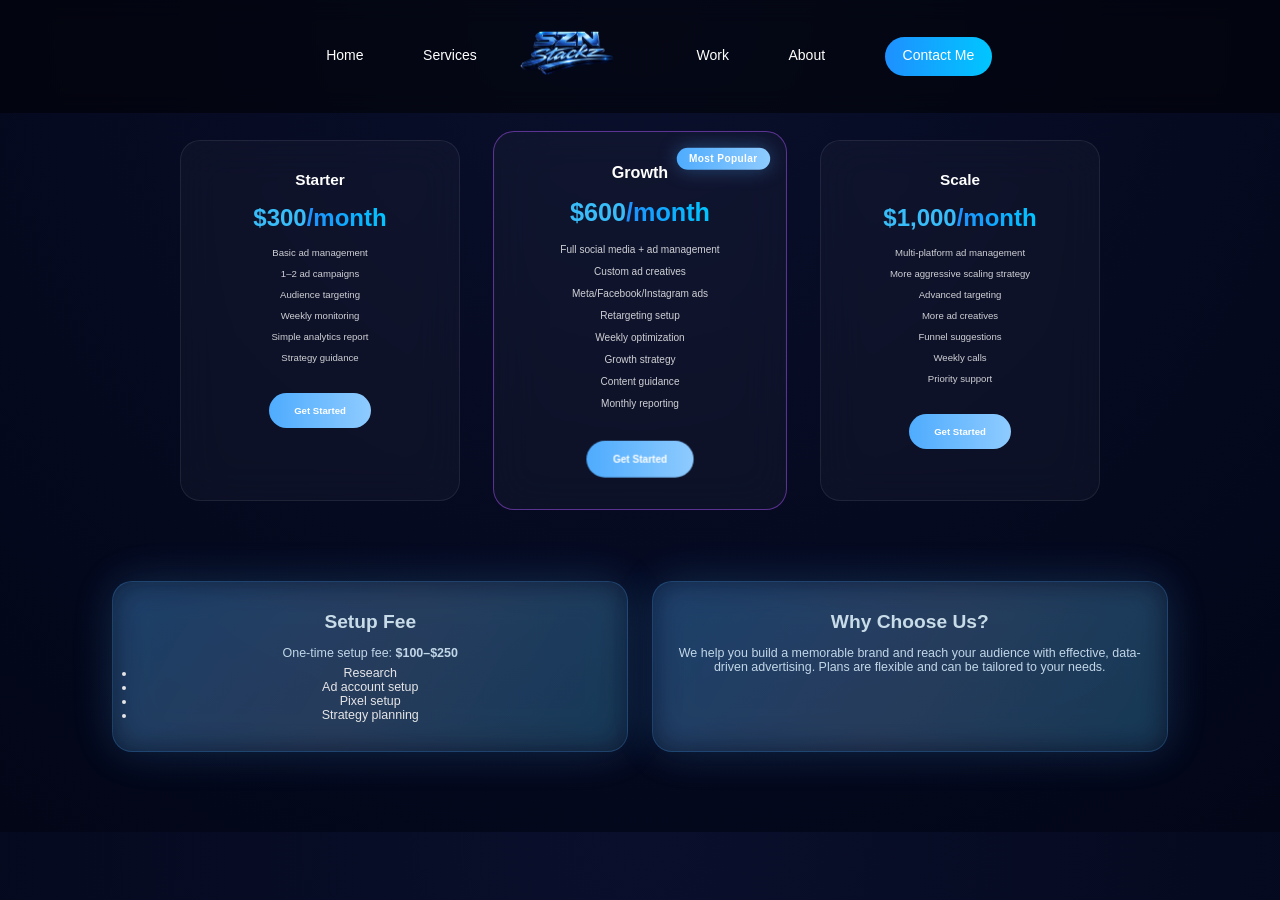
<file: brand-ad-management-pricing.html>
<!DOCTYPE html>
<html lang="en">
<head>
    <meta charset="UTF-8">
    <meta name="viewport" content="width=device-width, initial-scale=1.0">
    <title>Brand & Advertisement Management Pricing | SZN Stackz Co.</title>
    <meta name="description" content="View SZN Stackz pricing for brand and advertisement management, including monthly strategy, targeting, and campaign optimization.">
    <link rel="canonical" href="https://sznstackz.com/brand-ad-management-pricing.html">
    <meta name="robots" content="index,follow,max-image-preview:large,max-snippet:-1,max-video-preview:-1">
    <meta property="og:type" content="website">
    <meta property="og:title" content="Brand & Advertisement Management Pricing | SZN Stackz Co.">
    <meta property="og:description" content="View SZN Stackz pricing for brand and advertisement management, including monthly strategy, targeting, and campaign optimization.">
    <meta property="og:url" content="https://sznstackz.com/brand-ad-management-pricing.html">
    <meta property="og:site_name" content="SZN Stackz">
    <meta name="twitter:card" content="summary_large_image">
    <meta name="twitter:title" content="Brand & Advertisement Management Pricing | SZN Stackz Co.">
    <meta name="twitter:description" content="View SZN Stackz pricing for brand and advertisement management, including monthly strategy, targeting, and campaign optimization.">
    <link rel="icon" type="image/png" sizes="32x32" href="SZN%20Stackz%20Logo%20Clear%20Background.png">
    <link rel="apple-touch-icon" href="SZN%20Stackz%20Logo%20Clear%20Background.png">
    <link rel="stylesheet" href="style.css">
</head>
<body class="pricing-page">
    <header class="navbar">
        <nav>
            <a href="index.html#home">Home</a>
            <a href="index.html#services">Services</a>
            <a href="index.html#home" class="nav-logo" aria-label="SZN Stackz Home">
                <img src="SZN Stackz Logo Clear Background.png" alt="SZN Stackz logo">
            </a>
            <a href="index.html#projects">Work</a>
            <a href="index.html#about">About</a>
            <a href="index.html#contact" class="nav-btn">Contact Me</a>
        </nav>
    </header>
    <section class="pricing-section">
        <div class="pricing-container">
            <div class="card basic">
                <h2>Starter</h2>
                <p class="price">$300<span class="per">/month</span></p>
                <ul>
                    <li>Basic ad management</li>
                    <li>1–2 ad campaigns</li>
                    <li>Audience targeting</li>
                    <li>Weekly monitoring</li>
                    <li>Simple analytics report</li>
                    <li>Strategy guidance</li>
                </ul>
                <a href="onboarding.html?package=BrandAdStarter" class="pricing-cta">Get Started</a>
            </div>
            <div class="card modern">
                <span class="badge">Most Popular</span>
                <h2>Growth</h2>
                <p class="price">$600<span class="per">/month</span></p>
                <ul>
                    <li>Full social media + ad management</li>
                    <li>Custom ad creatives</li>
                    <li>Meta/Facebook/Instagram ads</li>
                    <li>Retargeting setup</li>
                    <li>Weekly optimization</li>
                    <li>Growth strategy</li>
                    <li>Content guidance</li>
                    <li>Monthly reporting</li>
                </ul>
                <a href="onboarding.html?package=BrandAdGrowth" class="pricing-cta">Get Started</a>
            </div>
            <div class="card luxury">
                <h2>Scale</h2>
                <p class="price">$1,000<span class="per">/month</span></p>
                <ul>
                    <li>Multi-platform ad management</li>
                    <li>More aggressive scaling strategy</li>
                    <li>Advanced targeting</li>
                    <li>More ad creatives</li>
                    <li>Funnel suggestions</li>
                    <li>Weekly calls</li>
                    <li>Priority support</li>
                </ul>
                <a href="onboarding.html?package=BrandAdScale" class="pricing-cta">Get Started</a>
            </div>
        </div>
        <div class="pricing-info-row">
            <div class="subscription">
                <h2>Setup Fee</h2>
                <p>One-time setup fee: <strong>$100–$250</strong></p>
                <ul>
                    <li>Research</li>
                    <li>Ad account setup</li>
                    <li>Pixel setup</li>
                    <li>Strategy planning</li>
                </ul>
            </div>
            <div class="subscription">
                <h2>Why Choose Us?</h2>
                <p>We help you build a memorable brand and reach your audience with effective, data-driven advertising. Plans are flexible and can be tailored to your needs.</p>
            </div>
        </div>
    </section>
    <script src="script.js"></script>
</body>
</html>
</file>
<file: style.css>
@font-face {
    font-family: "Plaza";
    src: url("fonts/PlazapersonaluseBold-d91XR.otf") format("opentype");
}

*{
    margin: 0;
    padding: 0;
    box-sizing: border-box;
    text-decoration: none;
    scroll-behavior: smooth;
    font-family: "poppins", sans-serif;
}
:root{
    --bg-color: Black;
    --second-bg-color: black;
    --text-color: white;
    --main-color: rgb(65, 105, 225);
}
html{
    font-size: 60%;
    overflow-x: hidden;
}
body{
    background-color: var(--bg-color);
    color: var(--text-color)
}
.header{
    position: fixed;
    width: 100%;
    top: 0;
    left: 0;
    padding: 4rem 15%;
    background: rgba(0, 0, 0, 0.3);
    backdrop-filter: blur(10px);
    display: flex;
    justify-content: space-between;
    align-items: center;
    z-index: 1000;
}
#menu-icon{
    font-size: 3.5rem;
    color: var(--main-color);
    display: none;
}
.menu-toggle{
    display: none;
    width: 4.4rem;
    height: 4.4rem;
    background: transparent;
    border: 1px solid rgba(65, 105, 225, 0.65);
    border-radius: 0.8rem;
    cursor: pointer;
    align-items: center;
    justify-content: center;
    gap: 0.5rem;
    flex-direction: column;
    transition: 0.3s ease-in-out;
}
.menu-toggle:hover{
    background: rgba(65, 105, 225, 0.12);
    box-shadow: 0 0 12px rgba(65, 105, 225, 0.25);
}
.menu-toggle span{
    display: block;
    width: 2rem;
    height: 2px;
    background: #fff;
    transition: transform 0.25s ease, opacity 0.2s ease;
}
.menu-toggle.open span:nth-child(1){
    transform: translateY(7px) rotate(45deg);
}
.menu-toggle.open span:nth-child(2){
    opacity: 0;
}
.menu-toggle.open span:nth-child(3){
    transform: translateY(-7px) rotate(-45deg);
}
.logo{
    font-size: 3.5rem;
    color: var(--text-color);
    font-family: "Plaza", sans-serif;
    font-weight: 800;
    cursor: pointer;
    transition: 0.3s ease-in-out;
}
.logo:hover{
    transform: scale(1.1);
}
.logo span{
    font-family: "Plaza", sans-serif;
}
span{
    background: linear-gradient(270deg, #1e90ff 10%, #8ecbff 100%);
    background-clip: text;
    color: transparent;
}
.navbar a{
    font-size: 1.8rem;
    color: var(--text-color);
    margin-left: 4rem;
    font-weight: 500;
    transition: 0.3s ease-in-out;
    border-bottom: 3px solid transparent;
}
.navbar a:hover{
    background: linear-gradient(270deg, #1e90ff 10%, #8ecbff 100%);
    -webkit-background-clip: text;
    -webkit-text-fill-color: transparent;
    background-clip: text;
    color: transparent;
    border-bottom: 3px solid var(--main-color);
}
.gradient-btn{
    font-size: 1.8rem;
    padding: 1rem 2rem;
    border-radius: 3rem;
    background: linear-gradient(270deg, #1e90ff 10%, #8ecbff 100%);
    cursor: pointer;
    transition: 0.3s ease-in-out;
    color: white;
    border: none;
    text-wrap: nowrap;
    display: inline-block;
}
.gradient-btn:hover{
    transform: scale(1.05);
}
section{
    min-height: 100vh;
    padding: 10rem 15%;
    position: relative;
    z-index: 1;
}
.home{
    display: flex;
    align-items: flex-start;
    justify-content: center;
    position: relative;
    padding-top: 16rem;
}
.home::before{
    content: '';
    position: absolute;
    top: 50%;
    left: 50%;
    width: 62rem;
    height: 62rem;
    transform: translate(-50%, -50%);
    background: radial-gradient(circle, rgba(65, 105, 225, 0.18) 0%, rgba(65, 105, 225, 0.02) 55%, transparent 75%);
    filter: blur(8px);
    pointer-events: none;
}
.home::after{
    content: '';
    position: absolute;
    bottom: 0;
    left: 0;
    width: 100%;
    height: 18rem;
    background: linear-gradient(to bottom, transparent, var(--bg-color));
    pointer-events: none;
    z-index: 2;
}
.home-content{
    position: relative;
    display: flex;
    flex-direction: row;
    align-items: center;
    justify-content: center;
    gap: 8rem;
    max-width: 92rem;
    width: 100%;
    padding: 3.4rem 2.8rem;
    border-radius: 2.4rem;
    border: 1px solid rgba(176, 202, 255, 0.24);
    background:
        radial-gradient(circle at 8% 12%, rgba(95, 137, 255, 0.18) 0%, rgba(95, 137, 255, 0) 38%),
        linear-gradient(150deg, rgba(5, 8, 20, 0.9), rgba(12, 18, 40, 0.76));
    box-shadow: 0 18px 45px rgba(3, 6, 16, 0.65), inset 0 0 0 1px rgba(255, 255, 255, 0.04);
    overflow: hidden;
}
.home-content::before,
.home-content::after{
    content: '';
    position: absolute;
    width: 11rem;
    height: 11rem;
    border: 1px solid rgba(116, 154, 255, 0.34);
    pointer-events: none;
}
.home-content::before{
    top: 1.2rem;
    left: 1.2rem;
    border-right: none;
    border-bottom: none;
    border-radius: 1rem 0 0 0;
}
.home-content::after{
    right: 1.2rem;
    bottom: 1.2rem;
    border-left: none;
    border-top: none;
    border-radius: 0 0 1rem 0;
}
.home-text{
    width: 100%;
    text-align: center;
    display: flex;
    flex-direction: column;
    align-items: center;
}
.home-tag{
    display: inline-block;
    font-size: 1.3rem;
    letter-spacing: 0.2rem;
    text-transform: uppercase;
    color: #ecf3ff;
    border: 1px solid rgba(135, 168, 255, 0.65);
    border-radius: 999px;
    padding: 0.9rem 1.7rem;
    margin-bottom: 1.2rem;
    background: linear-gradient(140deg, rgba(25, 41, 87, 0.78), rgba(40, 20, 74, 0.68));
    box-shadow: 0 0 16px rgba(67, 109, 223, 0.34);
}
.home-text h1{
    font-size: 4.2rem;
    font-weight: 700;
    margin-top: 1.2rem;
    line-height: 1.3;
    font-family: "Plaza", sans-serif;
    letter-spacing: 0.06rem;
    text-shadow: 0 0 16px rgba(65, 105, 225, 0.35);
}
.home-text h1 span{
    font-family: "Plaza", sans-serif;
}
.home-text h3{
    margin: 1rem 0;
    font-size: 2.2rem;
}
.home-text p{
    font-size: 1.6rem;
    margin: 1.5rem 0;
    font-weight: 500;
    line-height: 1.8;
    max-width: 76rem;
}
.home-live-line{
    display: inline-flex;
    align-items: center;
    gap: 1rem;
    padding: 0.9rem 1.4rem;
    border-radius: 1rem;
    border: 1px solid rgba(65, 105, 225, 0.5);
    background: linear-gradient(130deg, rgba(8, 13, 33, 0.92), rgba(16, 24, 53, 0.72));
    box-shadow: inset 0 0 0 1px rgba(255, 255, 255, 0.05), 0 0 20px rgba(65, 105, 225, 0.24);
    font-size: 1.55rem;
    font-weight: 700;
    letter-spacing: 0.03rem;
    color: #e6eeff;
}
.home-live-line::before{
    content: 'LIVE';
    font-size: 1.05rem;
    font-weight: 800;
    letter-spacing: 0.12rem;
    color: #67f08d;
    padding: 0.35rem 0.55rem;
    border-radius: 0.5rem;
    border: 1px solid rgba(103, 240, 141, 0.45);
    background: rgba(8, 30, 15, 0.75);
    box-shadow: 0 0 10px rgba(103, 240, 141, 0.35);
}
#service-rotator{
    display: inline-block;
    min-width: 23rem;
    text-align: left;
    position: relative;
    color: #ffffff;
    font-weight: 700;
    text-shadow: 0 0 10px rgba(65, 105, 225, 0.42);
    transition: opacity 0.25s ease-in-out, transform 0.25s ease-in-out;
}
#service-rotator::after{
    content: '';
    position: absolute;
    left: 0;
    bottom: -0.35rem;
    width: 100%;
    height: 2px;
    background: linear-gradient(90deg, rgba(65, 105, 225, 0.85), rgba(123, 47, 190, 0.85));
    opacity: 0.9;
}
.offer-list{
    display: flex;
    flex-wrap: wrap;
    gap: 1.2rem;
    margin-top: 2rem;
    justify-content: center;
}
.offer-pill{
    font-size: 1.35rem;
    font-weight: 600;
    padding: 1rem 1.6rem;
    border-radius: 3rem;
    border: 1px solid rgba(65, 105, 225, 0.5);
    background: linear-gradient(135deg, rgba(10, 16, 38, 0.96), rgba(24, 15, 48, 0.82));
    color: #e6eeff;
    transition: 0.3s ease-in-out;
}
.offer-pill:hover{
    border-color: var(--main-color);
    transform: translateY(-4px) scale(1.02);
    box-shadow: 0 0 16px rgba(65, 105, 225, 0.35);
}
.offer-pill:nth-child(1){ transform: rotate(-1.2deg); }
.offer-pill:nth-child(2){ transform: rotate(0.8deg); }
.offer-pill:nth-child(3){ transform: rotate(-0.6deg); }
.home-highlights{
    margin-top: 2.2rem;
    display: grid;
    grid-template-columns: repeat(3, minmax(0, 1fr));
    gap: 1.2rem;
    width: min(72rem, 100%);
}
.highlight-card{
    border: 1px solid rgba(65, 105, 225, 0.45);
    background: linear-gradient(155deg, rgba(8, 13, 33, 0.92), rgba(18, 14, 38, 0.78));
    border-radius: 1.2rem;
    padding: 1.6rem 1rem;
    display: flex;
    flex-direction: column;
    gap: 0.6rem;
    align-items: center;
    justify-content: center;
    transition: 0.3s ease-in-out;
}
.highlight-card i{
    font-size: 2.2rem;
    color: var(--main-color);
}
.highlight-card p{
    margin: 0;
    font-size: 1.35rem;
    font-weight: 600;
    color: #f1f5ff;
    max-width: none;
}
.highlight-card:hover{
    transform: translateY(-6px) scale(1.01);
    box-shadow: 0 8px 24px rgba(65, 105, 225, 0.28);
    background: linear-gradient(155deg, rgba(16, 24, 53, 0.95), rgba(25, 19, 58, 0.86));
}
.highlight-card:nth-child(2){ transform: translateY(-0.5rem); }

.btn-group .btn{
    position: relative;
    overflow: hidden;
    padding: 1.1rem 2.8rem;
    border: 1px solid rgba(173, 197, 255, 0.45);
    box-shadow: 0 8px 22px rgba(65, 105, 225, 0.26);
}
.btn-group .btn::before{
    content: '';
    position: absolute;
    top: -120%;
    left: -22%;
    width: 42%;
    height: 330%;
    transform: rotate(18deg);
    background: linear-gradient(to right, transparent, rgba(255, 255, 255, 0.55), transparent);
    transition: left 0.45s ease;
}
.btn-group .btn:hover::before{
    left: 122%;
}
.home-img img{
    width: 44rem;
    height: 44rem;
    border-radius: 50%;
    object-fit: cover;
    object-position: center 15%;
    box-shadow: 0 0 25px var(--main-color);
    transition: 0.4s ease-in-out;
}
.home-img img:hover{
    box-shadow: 0 0 25px var(--main-color),
                0 0 50px var(--main-color),
                0 0 100px var(--main-color);
}
.btn{
    display: inline-block;
    padding: 0.8rem 2rem;
    border-radius: 3rem;
    font-size: 1.5rem;
    font-weight: 600;
    background: linear-gradient(270deg, #1e90ff 10%, #8ecbff 100%);
    color: white;
    transition: 0.3s ease-in-out;
}
.btn:hover{
    transform: scale(1.07);
    box-shadow: 0 0 20px var(--main-color);
}
.social-icons{
    display: flex;
    align-items: center;
    gap: 1.5rem;
    margin-top: 2rem;
}
.social-icons a{
    display: inline-flex;
    align-items: center;
    justify-content: center;
    font-size: 2.8rem;
    color: var(--text-color);
    border: 2px solid var(--main-color);
    border-radius: 50%;
    width: 4.5rem;
    height: 4.5rem;
    transition: 0.3s ease-in-out;
}
.social-icons a:hover{
    background: var(--main-color);
    color: white;
    box-shadow: 0 0 15px var(--main-color);
    transform: scale(1.1);
}
.btn-group{
    display: inline-flex;
    align-items: center;
    gap: 1.5rem;
    margin-top: 2rem;
}

/* ── About Section ── */
.about{
    display: flex;
    align-items: center;
    justify-content: center;
    flex-direction: column;
    text-align: left;
    background-color: var(--second-bg-color);
    position: relative;
    overflow: hidden;
}
.about::before{
    content: '';
    position: absolute;
    inset: 0;
    background: url('Unite Speech Photo.jpeg') center/cover no-repeat;
    filter: blur(6px) brightness(0.25);
    transform: scale(1.05);
    z-index: 0;
}
.about::after{
    content: '';
    position: absolute;
    inset: 0;
    background: linear-gradient(
        to bottom,
        var(--bg-color) 0%,
        transparent 20%,
        transparent 80%,
        var(--bg-color) 100%
    );
    pointer-events: none;
    z-index: 2;
}
.about > *{
    position: relative;
    z-index: 3;
}
.about-content-wrap{
    display: flex;
    align-items: center;
    justify-content: center;
    gap: 6rem;
    width: 100%;
}
.about-img img{
    width: 44rem;
    height: 44rem;
    border-radius: 50%;
    object-fit: cover;
    object-position: center 15%;
    box-shadow: 0 0 25px var(--main-color);
    transition: 0.4s ease-in-out;
}
.about-img img:hover{
    box-shadow: 0 0 25px var(--main-color),
                0 0 50px var(--main-color),
                0 0 100px var(--main-color);
}
.about-text h2{
    font-size: 5rem;
    font-weight: 700;
    line-height: 1.2;
}
.about-text h3{
    font-size: 2.6rem;
    margin: 1rem 0;
    color: var(--main-color);
}
.about-text p{
    font-size: 1.6rem;
    font-weight: 500;
    line-height: 1.8;
    margin: 1rem auto;
    max-width: 80rem;
}
.about-text p strong{
    color: var(--main-color);
    background: none;
    -webkit-text-fill-color: unset;
}
.about-btns{
    margin-top: 2rem;
}

@media (max-width: 980px) {
    .home{
        padding-top: 14rem;
    }

    .home-content,
    .about-content-wrap{
        flex-direction: column;
        text-align: center;
        gap: 3rem;
    }

    .home-content{
        padding: 2.6rem 2rem;
    }

    .home-text,
    .about-text{
        max-width: 72rem;
    }

    .offer-list{
        justify-content: center;
    }

    .home-highlights{
        grid-template-columns: 1fr;
        width: min(42rem, 100%);
    }

    .offer-pill:nth-child(1),
    .offer-pill:nth-child(2),
    .offer-pill:nth-child(3),
    .highlight-card:nth-child(2){
        transform: none;
    }

    .home-text h1,
    .hero h1,
    .about-text h2{
        font-size: 3.7rem;
    }

    .home-text h3,
    .about-text h3{
        font-size: 2.2rem;
    }
}

@media (max-width: 560px) {
    .home,
    .services,
    .about,
    .projects,
    .contact{
        padding-left: 8%;
        padding-right: 8%;
    }

    .home-tag{
        font-size: 1.1rem;
    }

    .home-live-line{
        flex-wrap: wrap;
        justify-content: center;
        padding: 0.8rem 1rem;
    }

    #service-rotator{
        min-width: 0;
        text-align: center;
    }

    .home-text h1,
    .hero h1,
    .about-text h2,
    .services h2,
    .projects h2,
    .contact h2{
        font-size: 3.2rem;
    }

    .about-img img{
        width: 30rem;
        height: 30rem;
    }

    .service-card,
    .coming-soon-card{
        width: 100%;
    }
}

/* ── Services Section ── */
.hero{
    min-height: 100vh;
    display: flex;
    align-items: center;
    justify-content: center;
    text-align: center;
}
.hero-content{
    max-width: 90rem;
    margin: 0 auto;
    display: flex;
    flex-direction: column;
    align-items: center;
    gap: 1.8rem;
    position: relative;
    z-index: 3;
}
.tag{
    display: inline-block;
    font-size: 1.3rem;
    letter-spacing: 0.2rem;
    text-transform: uppercase;
    color: #ecf3ff;
    border: 1px solid rgba(135, 168, 255, 0.65);
    border-radius: 999px;
    padding: 0.9rem 1.7rem;
    background: linear-gradient(140deg, rgba(25, 41, 87, 0.78), rgba(40, 20, 74, 0.68));
    box-shadow: 0 0 16px rgba(67, 109, 223, 0.34);
}
.hero h1{
    font-size: 5rem;
    font-weight: 700;
    line-height: 1.2;
    font-family: "Plaza", sans-serif;
}
.subtext{
    font-size: 1.7rem;
    line-height: 1.8;
    color: #c5d2ef;
    max-width: 72rem;
}
.cta-buttons{
    display: flex;
    align-items: center;
    justify-content: center;
    gap: 1.6rem;
    flex-wrap: wrap;
}
.btn.secondary{
    background: transparent;
    border: 1px solid rgba(65, 105, 225, 0.65);
    color: #c0ccee;
}
.btn.secondary:hover{
    background: rgba(65, 105, 225, 0.12);
    box-shadow: 0 0 20px rgba(65, 105, 225, 0.35);
}

.services{
    display: flex;
    flex-wrap: wrap;
    justify-content: center;
    align-items: stretch;
    gap: 3rem;
    text-align: center;
    background-color: transparent;
    position: relative;
    overflow: hidden;
    z-index: 1;
}
.services::before{
    content: '';
    position: absolute;
    inset: 0;
    background: linear-gradient(
        to bottom,
        var(--bg-color) 0%,
        transparent 35%
    );
    pointer-events: none;
    z-index: 2;
}
#matrix-canvas{
    position: fixed;
    top: 0;
    left: 0;
    width: 100vw;
    height: 100vh;
    z-index: 0;
    opacity: 0.6;
    pointer-events: none;
}
.services::after{
    content: '';
    position: absolute;
    inset: 0;
    background: linear-gradient(
        to bottom,
        transparent 0%,
        transparent 60%,
        var(--bg-color) 100%
    );
    pointer-events: none;
    z-index: 2;
}
.services h2{
    font-size: 5rem;
    font-weight: 700;
    margin-bottom: 1rem;
    position: relative;
    z-index: 3;
}
.services-sub{
    font-size: 1.6rem;
    color: #aaa;
    margin-bottom: 5rem;
    position: relative;
    z-index: 3;
}
.services-grid{
    display: flex;
    flex-wrap: wrap;
    justify-content: center;
    gap: 3rem;
    position: relative;
    z-index: 3;
}
.service-card{
    background: rgba(0, 0, 0, 0.75);
    border: 2px solid var(--main-color);
    border-radius: 1.5rem;
    padding: 4rem 3rem;
    width: 32rem;
    position: relative;
    z-index: 3;
    display: flex;
    flex-direction: column;
    align-items: center;
    gap: 1.5rem;
    transition: 0.3s ease-in-out;
}
.service-card:hover{
    background: rgba(65,105,225,0.12);
    box-shadow: 0 0 25px var(--main-color);
    transform: translateY(-6px);
}
.service-card i{
    font-size: 5rem;
    color: var(--main-color);
}
.service-card h3{
    font-size: 2.2rem;
    font-weight: 700;
}
.service-card p{
    font-size: 1.5rem;
    line-height: 1.8;
    color: #ccc;
}

/* ── Section Divider ── */
.section-divider{
    display: flex;
    align-items: center;
    justify-content: center;
    gap: 2rem;
    padding: 0 15%;
    position: relative;
    z-index: 2;
}
.divider-line{
    flex: 1;
    height: 2px;
    background: linear-gradient(270deg, transparent, var(--main-color), #8ecbff, transparent);
}
.divider-icon{
    font-size: 3.5rem;
    color: var(--main-color);
    animation: pulse-icon 2s ease-in-out infinite;
    filter: drop-shadow(0 0 8px var(--main-color));
}
@keyframes pulse-icon{
    0%, 100% { transform: scale(1); opacity: 1; }
    50% { transform: scale(1.2); opacity: 0.7; }
}

/* ── Projects Section ── */
.projects{
    text-align: center;
    background-color: var(--bg-color);
    position: relative;
    overflow: hidden;
    z-index: 1;
}
.projects::after{
    content: '';
    position: absolute;
    inset: 0;
    background: linear-gradient(
        to bottom,
        transparent 0%,
        transparent 50%,
        var(--bg-color) 100%
    );
    pointer-events: none;
    z-index: 1;
}
.projects h2{
    font-size: 5rem;
    font-weight: 700;
    margin-bottom: 0.2rem;
    position: relative;
    z-index: 3;
}
.projects-logo{
    width: min(72rem, 92vw);
    height: auto;
    display: block;
    margin: 0 auto 0.6rem;
    filter: drop-shadow(0 0 18px rgba(65, 105, 225, 0.22));
}
.projects-sub{
    font-size: 1.6rem;
    color: #aaa;
    margin-bottom: 2.4rem;
    position: relative;
    z-index: 3;
}
.projects-grid{
    display: flex;
    flex-wrap: wrap;
    justify-content: center;
    gap: 2rem;
    position: relative;
    z-index: 3;
}
.work-card {
    position: relative;
    padding: 50px;
    border-radius: 20px;
    background: rgba(255,255,255,0.03);
    backdrop-filter: blur(20px);
    border: 1px solid rgba(0,162,255,0.2);
    box-shadow:
        0 0 60px rgba(0,162,255,0.15),
        inset 0 0 30px rgba(255,255,255,0.03);
    text-align: center;
    overflow: hidden;
    transition: 0.4s ease;
}
.work-card:hover {
    transform: translateY(-8px) scale(1.01);
    box-shadow:
        0 0 80px rgba(0,162,255,0.25),
        inset 0 0 40px rgba(255,255,255,0.05);
}
.work-overlay {
    position: absolute;
    top: 0;
    left: -100%;
    width: 100%;
    height: 100%;
    background: linear-gradient(
        120deg,
        transparent,
        rgba(0,162,255,0.2),
        transparent
    );
    animation: shine 6s infinite;
}
.work-card h2 {
    font-size: 34px;
    font-weight: 700;
    margin-bottom: 15px;
}

.work-card h2 span {
    background: linear-gradient(90deg, #7a00ff, #00a2ff);
    background-clip: text;
    -webkit-background-clip: text;
    -webkit-text-fill-color: transparent;
}
.work-subtext {
    color: #9dbcd6;
    font-size: 15px;
    letter-spacing: 0.5px;
    margin-bottom: 30px;
}
.work-tags {
    margin-top: 25px;
    display: flex;
    justify-content: center;
    gap: 12px;
    flex-wrap: wrap;
}

.work-tags span {
    padding: 8px 14px;
    border-radius: 999px;
    font-size: 12px;
    color: #cfe9ff;
    border: 1px solid rgba(0,162,255,0.3);
    background: rgba(0,162,255,0.08);
}

@keyframes shine {
    0% { left: -100%; }
    100% { left: 120%; }
}
.project-card{
    background: rgba(0, 0, 0, 0.75);
    border: 2px solid var(--main-color);
    border-radius: 1.5rem;
    width: 36rem;
    overflow: hidden;
    transition: 0.3s ease-in-out;
    display: flex;
    flex-direction: column;
}
.project-card:hover{
    box-shadow: 0 0 25px var(--main-color);
    transform: translateY(-6px);
}
.project-img-wrap{
    width: 100%;
    height: 22rem;
    overflow: hidden;
}
.project-img-wrap img{
    width: 100%;
    height: 100%;
    object-fit: cover;
    transition: 0.4s ease-in-out;
}
.project-card:hover .project-img-wrap img{
    transform: scale(1.05);
}
.project-info{
    padding: 2.5rem;
    display: flex;
    flex-direction: column;
    gap: 1rem;
    flex: 1;
}
.project-info h3{
    font-size: 2.2rem;
    font-weight: 700;
}
.project-info p{
    font-size: 1.5rem;
    line-height: 1.8;
    color: #ccc;
}
.project-links{
    display: flex;
    gap: 1.5rem;
    margin-top: auto;
    padding-top: 1.5rem;
}

/* ── Contact Section ── */
.contact{
    text-align: center;
    background-color: var(--bg-color);
    position: relative;
    overflow: hidden;
    z-index: 1;
}
.contact-binary-canvas{
    position: absolute;
    inset: 0;
    width: 100%;
    height: 100%;
    z-index: 0;
    opacity: 0.22;
    pointer-events: none;
}
.contact::after{
    content: '';
    position: absolute;
    inset: 0;
    background: linear-gradient(
        to bottom,
        rgba(2, 8, 23, 0.28) 0%,
        transparent 80%,
        var(--bg-color) 100%
    );
    pointer-events: none;
    z-index: 2;
}
.contact h2{
    font-size: 5rem;
    font-weight: 700;
    margin-bottom: 1rem;
    position: relative;
    z-index: 4;
}
.contact-sub{
    font-size: 1.6rem;
    color: #aaa;
    margin-bottom: 4rem;
    position: relative;
    z-index: 4;
}
.contact-form{
    max-width: 80rem;
    margin: 0 auto;
    display: flex;
    flex-direction: column;
    gap: 2rem;
    position: relative;
    z-index: 4;
}
.form-row{
    display: flex;
    gap: 2rem;
}
.form-group{
    display: flex;
    flex-direction: column;
    gap: 0.8rem;
    flex: 1;
}
.form-group.full-width{
    width: 100%;
}
.form-group label{
    font-size: 1.5rem;
    font-weight: 600;
    text-align: left;
    color: var(--text-color);
}
.form-group input,
.form-group select,
.form-group textarea{
    background: rgba(255,255,255,0.05);
    border: 2px solid rgba(65,105,225,0.4);
    border-radius: 0.8rem;
    padding: 1.2rem 1.6rem;
    font-size: 1.5rem;
    color: var(--text-color);
    font-family: "poppins", sans-serif;
    transition: 0.3s ease-in-out;
    outline: none;
    width: 100%;
}
.form-group select option{
    background: #111;
    color: var(--text-color);
}
.form-group input:focus,
.form-group select:focus,
.form-group textarea:focus{
    border-color: var(--main-color);
    box-shadow: 0 0 10px rgba(65,105,225,0.4);
}
.form-group textarea{
    resize: vertical;
    min-height: 15rem;
}
.contact-form .btn{
    align-self: center;
    padding: 1.2rem 4rem;
    font-size: 1.8rem;
}
.form-status{
    font-size: 1.6rem;
    margin-top: 1rem;
    font-weight: 500;
}

/* ── Mobile Navbar ── */
#menu-icon {
    z-index: 1001;
}

@media (max-width: 1024px) {
    .menu-toggle {
        display: inline-flex;
  }

  .gradient-btn {
    display: none;
  }

    #navbar {
    position: fixed;
    top: 70px;
    left: 0;
    width: 100%;
    background: rgba(0, 0, 0, 0.97);
        display: flex;
    flex-direction: column;
    align-items: center;
    padding: 1.5rem 0;
    gap: 0;
        max-height: 0;
        opacity: 0;
        overflow: hidden;
    z-index: 1000;
    border-top: 2px solid #4169E1;
    box-shadow: 0 8px 32px rgba(65, 105, 225, 0.2);
        transition: max-height 0.35s ease, opacity 0.25s ease;
  }

    #navbar.open {
        max-height: 40rem;
        opacity: 1;
  }

    #navbar a {
    font-size: 1.1rem;
    padding: 1rem 2rem;
    width: 100%;
    text-align: center;
    border-bottom: 1px solid rgba(65, 105, 225, 0.1);
    transition: background 0.3s, color 0.3s;
  }

    #navbar a:last-child {
    border-bottom: none;
  }

    #navbar a:hover {
    background: rgba(65, 105, 225, 0.15);
    color: #4169E1;
  }
}

@media (min-width: 1025px) {
        #navbar {
        display: block;
        max-height: none;
        opacity: 1;
        overflow: visible;
        position: static;
        width: auto;
        background: transparent;
        border-top: none;
        box-shadow: none;
        padding: 0;
    }
}

/* ── Coming Soon Card ── */
.coming-soon-card {
    background: rgba(0, 0, 0, 0.75);
    border: 2px solid var(--main-color);
    border-radius: 1.5rem;
    padding: 6rem 4rem;
    width: 50rem;
    display: flex;
    flex-direction: column;
    align-items: center;
    gap: 2rem;
    text-align: center;
    animation: pulse-glow 3s ease-in-out infinite;
}

.coming-soon-card i {
    font-size: 7rem;
    color: var(--main-color);
    filter: drop-shadow(0 0 10px var(--main-color));
}

.coming-soon-card h3 {
    font-size: 3rem;
    font-weight: 700;
}

.coming-soon-card p {
    font-size: 1.6rem;
    line-height: 1.8;
    color: #ccc;
    max-width: 40rem;
}

@keyframes pulse-glow {
    0%, 100% { box-shadow: 0 0 15px rgba(65, 105, 225, 0.3); }
    50% { box-shadow: 0 0 35px rgba(65, 105, 225, 0.7); }
}

/* ── Standalone About Page ── */
.about-page{
    min-height: 100vh;
    display: flex;
    align-items: center;
    justify-content: center;
    padding: 4rem 2rem;
}

.about-panel{
    width: min(110rem, 95vw);
    max-height: 88vh;
    overflow-y: auto;
    border: 1px solid rgba(65, 105, 225, 0.5);
    background: rgba(0, 0, 0, 0.72);
    border-radius: 1.6rem;
    padding: 3rem;
    box-shadow: 0 0 30px rgba(65, 105, 225, 0.2);
    backdrop-filter: blur(8px);
}

.about-heading{
    position: sticky;
    top: 0;
    z-index: 2;
    background: linear-gradient(to bottom, rgba(0, 0, 0, 0.95), rgba(0, 0, 0, 0.75));
    padding-bottom: 1.6rem;
    margin-bottom: 2.6rem;
    transition: opacity 0.25s ease-in-out;
}

.about-heading h1{
    font-size: 4rem;
    display: flex;
    gap: 1.2rem;
    flex-wrap: wrap;
}

.about-page .home-content{
    margin-bottom: 2.8rem;
}

.about-content p{
    font-size: 1.6rem;
    line-height: 1.8;
    color: #d6d6d6;
    margin-bottom: 1.4rem;
}

.about-content a{
    color: #9ec0ff;
    transition: color 0.3s ease-in-out;
}

.about-content a:hover{
    color: #fff;
}

@media (max-width: 560px) {
    .about-panel{
        padding: 2rem;
    }

    .about-heading h1{
        font-size: 3rem;
    }
}

/* ── Pricing CTA Banner (index.html) ── */
.pricing-cta{
    padding: 4rem 15% 8rem;
    position: relative;
    z-index: 2;
}
.pricing-cta-inner{
    background: linear-gradient(135deg, rgba(10, 16, 40, 0.92), rgba(30, 15, 60, 0.88));
    border: 1px solid rgba(65, 105, 225, 0.4);
    border-radius: 2rem;
    padding: 5rem 5rem;
    text-align: center;
    position: relative;
    overflow: hidden;
    box-shadow: 0 20px 50px rgba(3, 6, 16, 0.5), inset 0 0 0 1px rgba(255,255,255,0.04);
}
.pricing-cta-inner::before{
    content: '';
    position: absolute;
    top: -40%;
    right: -10%;
    width: 50rem;
    height: 50rem;
    background: radial-gradient(circle, rgba(65, 105, 225, 0.15) 0%, transparent 65%);
    pointer-events: none;
}
.pricing-cta-tag{
    display: inline-block;
    font-size: 1.3rem;
    letter-spacing: 0.2rem;
    text-transform: uppercase;
    color: #ecf3ff;
    border: 1px solid rgba(135, 168, 255, 0.65);
    border-radius: 999px;
    padding: 0.9rem 1.7rem;
    margin-bottom: 2rem;
    background: linear-gradient(140deg, rgba(25, 41, 87, 0.78), rgba(40, 20, 74, 0.68));
    box-shadow: 0 0 16px rgba(67, 109, 223, 0.34);
}
.pricing-cta-inner h2{
    font-size: 4.6rem;
    font-weight: 700;
    color: #fff;
    margin-bottom: 1.4rem;
    line-height: 1.2;
}
.pricing-cta-inner .pricing-cta-desc{
    font-size: 1.7rem;
    color: #c0ccee;
    max-width: 60rem;
    margin: 0 auto 3rem;
    line-height: 1.8;
}
.pricing-cta-btn{
    font-size: 1.8rem;
    padding: 1.2rem 3.6rem;
    box-shadow: 0 8px 24px rgba(65, 105, 225, 0.4);
}

/* ── Pricing Page Body ── */
.pricing-page{
    background-color: #060a18;
}
body.pricing-page {
    margin: 0;
    font-family: 'Poppins', sans-serif;
    background: radial-gradient(circle at top, #0a0f2c, #020617);
    color: white;
    scroll-padding-top: 10rem;
}

body.pricing-page .pricing-section {
    text-align: center;
    padding: 140px 20px 80px;
}

body.pricing-page .pricing-title {
    font-size: 3rem;
    font-weight: 700;
    margin-bottom: 60px;
    background: linear-gradient(90deg, #4facfe, #8ecbff);
    background-clip: text;
    -webkit-background-clip: text;
    -webkit-text-fill-color: transparent;
}

body.pricing-page .pricing-container {
    display: flex;
    justify-content: center;
    gap: 40px;
    flex-wrap: wrap;
}

body.pricing-page .card {
    position: relative;
    width: 280px;
    padding: 30px;
    border-radius: 20px;
    backdrop-filter: blur(20px);
    background: rgba(255,255,255,0.03);
    border: 1px solid rgba(255,255,255,0.08);
    opacity: 0;
    transform: translateY(40px);
    transition: all 0.4s ease;
    overflow: hidden;
}

body.pricing-page .card.is-visible {
    opacity: 1;
    transform: translateY(0);
    animation: pricing-card-float 6s ease-in-out infinite;
}

body.pricing-page .card::before {
    content: "";
    position: absolute;
    inset: -1px;
    border-radius: 20px;
    background: linear-gradient(120deg, #4facfe, #8ecbff, #38bdf8);
    opacity: 0;
    transition: 0.4s;
    z-index: -1;
}

body.pricing-page .card:hover::before {
    opacity: 1;
    filter: blur(12px);
}

body.pricing-page .card:hover {
    animation: none;
    transform: translateY(-15px) scale(1.03);
}

body.pricing-page .card h2 {
    font-size: 1.6rem;
}

body.pricing-page .price {
    font-size: 2.5rem;
    font-weight: bold;
    margin: 15px 0;
    color: #38bdf8;
}

body.pricing-page .card ul {
    list-style: none;
    padding: 0;
}

body.pricing-page .card ul li {
    margin: 10px 0;
    opacity: 0.8;
}

body.pricing-page .card button,
body.pricing-page .card .pricing-cta {
    margin-top: 20px;
    padding: 12px 25px;
    border: none;
    border-radius: 30px;
    font-weight: 600;
    background: linear-gradient(90deg, #4facfe, #8ecbff);
    color: white;
    cursor: pointer;
    transition: 0.3s;
    display: inline-block;
    text-decoration: none;
}

body.pricing-page .card button:hover,
body.pricing-page .card .pricing-cta:hover {
    transform: scale(1.1);
    box-shadow: 0 0 20px rgba(100, 100, 255, 0.6);
}

body.pricing-page .modern {
    transform: translateY(40px) scale(1.05);
    border: 1px solid rgba(168,85,247,0.5);
}

body.pricing-page .modern.is-visible {
    transform: translateY(0) scale(1.05);
    animation: pricing-card-float-modern 6s ease-in-out infinite;
}

body.pricing-page .modern.is-visible:hover {
    animation: none;
    transform: translateY(-15px) scale(1.08);
}

@keyframes pricing-card-float {
    0% { transform: translateY(0px); }
    50% { transform: translateY(-8px); }
    100% { transform: translateY(0px); }
}

@keyframes pricing-card-float-modern {
    0% { transform: translateY(0px) scale(1.05); }
    50% { transform: translateY(-8px) scale(1.05); }
    100% { transform: translateY(0px) scale(1.05); }
}

body.pricing-page .badge {
    position: absolute;
    top: 15px;
    right: 15px;
    background: linear-gradient(90deg, #4facfe, #8ecbff);
    padding: 5px 12px;
    border-radius: 20px;
    font-size: 1rem;
    font-weight: 700;
    letter-spacing: 0.04rem;
    color: #fff;
    z-index: 2;
    box-shadow: 0 0 18px rgba(79, 172, 254, 0.35);
}

body.pricing-page .subscription {
    margin-top: 80px;
    font-size: 1.3rem;
    opacity: 0.9;
    width: min(64rem, 100%);
    margin-left: auto;
    margin-right: auto;
    padding: 3rem 2.4rem;
    border-radius: 20px;
    backdrop-filter: blur(20px);
    background: linear-gradient(145deg, rgba(79, 172, 254, 0.16), rgba(142, 203, 255, 0.08));
    border: 1px solid rgba(79, 172, 254, 0.32);
    box-shadow: 0 0 45px rgba(79, 172, 254, 0.22);
    position: relative;
    overflow: hidden;
}

body.pricing-page .pricing-info-row {
    width: min(110rem, 100%);
    margin: 80px auto 0;
    display: grid;
    grid-template-columns: repeat(2, minmax(0, 1fr));
    gap: 2.4rem;
    align-items: stretch;
}

body.pricing-page .pricing-info-row .subscription {
    margin-top: 0;
}

body.pricing-page .subscription::before {
    content: "";
    position: absolute;
    inset: -1px;
    border-radius: 20px;
    background: linear-gradient(120deg, rgba(79, 172, 254, 0.95), rgba(142, 203, 255, 0.82), rgba(56, 189, 248, 0.85));
    opacity: 0.28;
    filter: blur(14px);
    z-index: -1;
}

body.pricing-page .subscription h2 {
    font-size: 2rem;
    margin-bottom: 1.4rem;
    color: #dff4ff;
}

body.pricing-page .subscription p {
    margin: 0.6rem 0;
    color: #d8efff;
}

body.pricing-page .addons-panel p {
    line-height: 1.7;
}

@media (max-width: 780px) {
    body.pricing-page .pricing-info-row {
        grid-template-columns: 1fr;
    }
}

body.home-page .menu-toggle,
body.pricing-page .menu-toggle,
body.projects-page .menu-toggle,
body.about-page .menu-toggle,
body.onboarding-page .menu-toggle,
body.terms-page .menu-toggle,
body.privacy-page .menu-toggle {
    display: none;
    font-size: 2rem;
    cursor: pointer;
    position: fixed;
    right: 20px;
    top: 20px;
    width: auto;
    height: auto;
    color: white;
    background: transparent;
    border: none;
    z-index: 1001;
}

body.home-page .side-nav,
body.pricing-page .side-nav,
body.projects-page .side-nav,
body.about-page .side-nav,
body.onboarding-page .side-nav,
body.terms-page .side-nav,
body.privacy-page .side-nav {
    position: fixed;
    top: 0;
    right: -100%;
    width: 260px;
    height: 100%;
    background: #020617;
    backdrop-filter: blur(20px);
    padding-top: 80px;
    display: flex;
    flex-direction: column;
    gap: 25px;
    align-items: center;
    transition: 0.4s ease;
    z-index: 1000;
}

body.home-page .side-nav.active,
body.pricing-page .side-nav.active,
body.projects-page .side-nav.active,
body.about-page .side-nav.active,
body.onboarding-page .side-nav.active,
body.terms-page .side-nav.active,
body.privacy-page .side-nav.active {
    right: 0;
}

body.home-page .side-nav a,
body.pricing-page .side-nav a,
body.projects-page .side-nav a,
body.about-page .side-nav a,
body.onboarding-page .side-nav a,
body.terms-page .side-nav a,
body.privacy-page .side-nav a {
    color: white;
    text-decoration: none;
    font-size: 1.2rem;
    transition: 0.3s;
}

body.home-page .side-nav a:hover,
body.pricing-page .side-nav a:hover,
body.projects-page .side-nav a:hover,
body.about-page .side-nav a:hover,
body.onboarding-page .side-nav a:hover,
body.terms-page .side-nav a:hover,
body.privacy-page .side-nav a:hover {
    color: #4facfe;
}

body.home-page .close-btn,
body.pricing-page .close-btn,
body.projects-page .close-btn,
body.about-page .close-btn,
body.onboarding-page .close-btn,
body.terms-page .close-btn,
body.privacy-page .close-btn {
    position: absolute;
    top: 20px;
    left: 20px;
    font-size: 1.5rem;
    cursor: pointer;
}

body.home-page .side-nav-logo,
body.pricing-page .side-nav-logo,
body.projects-page .side-nav-logo,
body.about-page .side-nav-logo,
body.onboarding-page .side-nav-logo,
body.terms-page .side-nav-logo,
body.privacy-page .side-nav-logo {
    margin-top: auto;
    padding: 2rem 2rem 3rem;
    width: 100%;
    display: flex;
    justify-content: center;
}

body.home-page .side-nav-logo img,
body.pricing-page .side-nav-logo img,
body.projects-page .side-nav-logo img,
body.about-page .side-nav-logo img,
body.onboarding-page .side-nav-logo img,
body.terms-page .side-nav-logo img,
body.privacy-page .side-nav-logo img {
    width: min(18rem, 70%);
    height: auto;
    filter: drop-shadow(0 0 18px rgba(79, 172, 254, 0.32));
    animation: float 6s ease-in-out infinite;
}

@media (max-width: 900px) {
    body.home-page .menu-toggle,
    body.pricing-page .menu-toggle,
    body.projects-page .menu-toggle,
    body.about-page .menu-toggle,
    body.onboarding-page .menu-toggle,
    body.terms-page .menu-toggle,
    body.privacy-page .menu-toggle {
        display: block;
    }

    body.home-page .navbar nav,
    body.pricing-page .navbar nav,
    body.projects-page .navbar nav,
    body.about-page .navbar nav,
    body.onboarding-page .navbar nav,
    body.terms-page .navbar nav,
    body.privacy-page .navbar nav {
        display: flex;
        justify-content: center;
        gap: 0;
        width: 100%;
    }

    body.home-page .navbar nav a:not(.nav-logo),
    body.pricing-page .navbar nav a:not(.nav-logo),
    body.projects-page .navbar nav a:not(.nav-logo),
    body.about-page .navbar nav a:not(.nav-logo),
    body.onboarding-page .navbar nav a:not(.nav-logo),
    body.terms-page .navbar nav a:not(.nav-logo),
    body.privacy-page .navbar nav a:not(.nav-logo) {
        display: none;
    }

    body.home-page .nav-logo,
    body.pricing-page .nav-logo,
    body.projects-page .nav-logo,
    body.about-page .nav-logo,
    body.onboarding-page .nav-logo,
    body.terms-page .nav-logo,
    body.privacy-page .nav-logo {
        display: inline-flex;
        margin: 0;
    }

    body.home-page .nav-logo img,
    body.pricing-page .nav-logo img,
    body.projects-page .nav-logo img,
    body.about-page .nav-logo img,
    body.onboarding-page .nav-logo img,
    body.terms-page .nav-logo img,
    body.privacy-page .nav-logo img {
        width: 96px;
    }
}

section.pricing-section,
section.pricing-addons-section,
section.pricing-subs-section,
section.pricing-bottom-cta,
section.pricing-faq-section {
    min-height: auto;
}

.pricing-home-section {
    padding-top: 7rem;
    padding-bottom: 5rem;
}

.pricing-home-intro {
    text-align: center;
    max-width: 72rem;
    margin: 0 auto 4rem;
}

.pricing-home-intro h2 {
    font-size: 4.4rem;
    font-weight: 700;
    color: #fff;
    margin: 1.4rem 0 1.2rem;
}

.pricing-home-intro p:last-child {
    font-size: 1.6rem;
    line-height: 1.8;
    color: #b0bfdf;
}

.pricing-hero{
    min-height: 36vh;
    display: flex;
    flex-direction: column;
    align-items: center;
    justify-content: center;
    text-align: center;
    padding: 16rem 15% 6rem;
    position: relative;
    z-index: 1;
}
.pricing-hero h1{
    font-size: 5.5rem;
    font-weight: 700;
    font-family: "Plaza", sans-serif;
    line-height: 1.2;
    margin: 1.5rem 0 1rem;
    text-shadow: 0 0 20px rgba(65, 105, 225, 0.4);
    color: #fff;
}
.pricing-hero p{
    font-size: 1.7rem;
    color: #b0bfdf;
    max-width: 62rem;
    line-height: 1.8;
}

/* ── Pricing Cards ── */
.pricing-section{
    padding: 4rem 15% 10rem;
    position: relative;
    z-index: 1;
}
.pricing-grid{
    display: grid;
    grid-template-columns: repeat(3, 1fr);
    gap: 2.5rem;
    align-items: start;
}
.pricing-card{
    background: linear-gradient(155deg, rgba(8, 13, 33, 0.92), rgba(16, 12, 38, 0.86));
    border: 1px solid rgba(65, 105, 225, 0.35);
    border-radius: 2rem;
    padding: 3.5rem 3rem;
    display: flex;
    flex-direction: column;
    gap: 2rem;
    position: relative;
    transition: transform 0.3s ease, box-shadow 0.3s ease;
}
.pricing-card:hover{
    transform: translateY(-8px);
    box-shadow: 0 20px 48px rgba(65, 105, 225, 0.25);
}
.pricing-card.popular{
    border-color: var(--main-color);
    background: linear-gradient(155deg, rgba(12, 20, 55, 0.96), rgba(25, 12, 60, 0.9));
    box-shadow: 0 0 30px rgba(65, 105, 225, 0.25);
    transform: translateY(-1rem);
}
.pricing-card.popular:hover{
    transform: translateY(-1.8rem);
}
.pricing-badge{
    position: absolute;
    top: -1.5rem;
    left: 50%;
    transform: translateX(-50%);
    background: linear-gradient(270deg, #1e90ff 10%, #8ecbff 100%);
    color: #fff;
    font-size: 1.2rem;
    font-weight: 700;
    letter-spacing: 0.12rem;
    text-transform: uppercase;
    padding: 0.5rem 2rem;
    border-radius: 999px;
    white-space: nowrap;
    box-shadow: 0 4px 14px rgba(65, 105, 225, 0.5);
}
.pricing-tier{
    font-size: 1.25rem;
    font-weight: 700;
    letter-spacing: 0.18rem;
    text-transform: uppercase;
    color: var(--main-color);
}
.pricing-card-header h3{
    font-size: 2.6rem;
    font-weight: 700;
    color: #fff;
    margin-top: 0.4rem;
}
.pricing-price{
    display: flex;
    align-items: flex-end;
    gap: 0.5rem;
}
.pricing-price .amount{
    font-size: 5rem;
    font-weight: 800;
    color: #fff;
    line-height: 1;
    font-family: "Plaza", sans-serif;
}
.pricing-price .amount.custom-price{
    font-size: 3.2rem;
}
.pricing-price .suffix{
    font-size: 1.4rem;
    color: #8899bb;
    margin-bottom: 0.8rem;
}
.pricing-desc{
    font-size: 1.5rem;
    color: #8899bb;
    line-height: 1.7;
    border-top: 1px solid rgba(65, 105, 225, 0.2);
    padding-top: 1.8rem;
}
.pricing-features{
    list-style: none;
    display: flex;
    flex-direction: column;
    gap: 1.2rem;
    flex: 1;
}
.pricing-features li{
    display: flex;
    align-items: center;
    gap: 1rem;
    font-size: 1.5rem;
    color: #ccd8f5;
}
.pricing-features li i{
    font-size: 1.8rem;
    color: #67f08d;
    flex-shrink: 0;
}
.pricing-features li.faded{
    color: #556688;
}
.pricing-features li.faded i{
    color: #334;
}
.pricing-card .btn{
    margin-top: auto;
    text-align: center;
    display: block;
}
.pricing-card.popular .btn{
    box-shadow: 0 8px 22px rgba(65, 105, 225, 0.4);
}

/* ── Pricing FAQ ── */
.pricing-faq-section{
    padding: 0 15% 8rem;
    position: relative;
    z-index: 1;
}
.pricing-faq-section h2{
    font-size: 4rem;
    font-weight: 700;
    text-align: center;
    margin-bottom: 4rem;
    color: #fff;
}
.faq-list{
    display: flex;
    flex-direction: column;
    gap: 1.2rem;
    max-width: 72rem;
    margin: 0 auto;
}
.faq-item{
    background: linear-gradient(135deg, rgba(8, 13, 33, 0.9), rgba(14, 10, 32, 0.8));
    border: 1px solid rgba(65, 105, 225, 0.3);
    border-radius: 1.2rem;
    overflow: hidden;
    transition: border-color 0.3s ease;
}
.faq-item.open{
    border-color: var(--main-color);
}
.faq-question{
    width: 100%;
    background: transparent;
    border: none;
    padding: 2rem 2.5rem;
    display: flex;
    justify-content: space-between;
    align-items: center;
    cursor: pointer;
    color: #fff;
    font-size: 1.6rem;
    font-weight: 600;
    font-family: "poppins", sans-serif;
    text-align: left;
    gap: 1rem;
}
.faq-question i{
    font-size: 2rem;
    color: var(--main-color);
    transition: transform 0.3s ease;
    flex-shrink: 0;
}
.faq-item.open .faq-question i{
    transform: rotate(45deg);
}
.faq-answer{
    max-height: 0;
    overflow: hidden;
    transition: max-height 0.35s ease;
    font-size: 1.5rem;
    color: #a0b0cc;
    line-height: 1.8;
    padding: 0 2.5rem;
}
.faq-item.open .faq-answer{
    max-height: 20rem;
    padding: 0 2.5rem 2rem;
}

/* ── Pricing Bottom CTA ── */
.pricing-bottom-cta{
    text-align: center;
    padding: 0 15% 10rem;
    position: relative;
    z-index: 1;
}
.pricing-bottom-cta-inner{
    background: linear-gradient(135deg, rgba(10, 16, 40, 0.9), rgba(30, 15, 60, 0.85));
    border: 1px solid rgba(65, 105, 225, 0.4);
    border-radius: 2rem;
    padding: 5rem 4rem;
}
.pricing-bottom-cta h2{
    font-size: 4rem;
    font-weight: 700;
    color: #fff;
    margin-bottom: 1.2rem;
}
.pricing-bottom-cta p{
    font-size: 1.6rem;
    color: #b0bfdf;
    max-width: 50rem;
    margin: 0 auto 2.5rem;
    line-height: 1.8;
}

/* ── Pricing nav back link ── */
.pricing-nav-back{
    display: inline-flex;
    align-items: center;
    gap: 0.8rem;
    font-size: 1.5rem;
    color: #aac;
    transition: color 0.3s ease;
    padding: 1rem 0;
}
.pricing-nav-back:hover{
    color: #fff;
}

/* ── Add-ons Section ── */
.pricing-addons-section{
    padding: 0 15% 8rem;
    position: relative;
    z-index: 1;
    text-align: center;
}
.pricing-addons-section h2{
    font-size: 4rem;
    font-weight: 700;
    color: #fff;
    margin-bottom: 1rem;
}
.pricing-addons-sub{
    font-size: 1.6rem;
    color: #8899bb;
    margin-bottom: 4rem;
}
.addon-grid{
    display: grid;
    grid-template-columns: repeat(4, 1fr);
    gap: 1.8rem;
    max-width: 90rem;
    margin: 0 auto;
}
.addon-card{
    background: linear-gradient(155deg, rgba(8, 13, 33, 0.92), rgba(16, 12, 38, 0.86));
    border: 1px solid rgba(65, 105, 225, 0.3);
    border-radius: 1.4rem;
    padding: 2.4rem 1.6rem;
    display: flex;
    flex-direction: column;
    align-items: center;
    gap: 1rem;
    transition: transform 0.3s ease, box-shadow 0.3s ease, border-color 0.3s ease;
    cursor: default;
}
.addon-card:hover{
    transform: translateY(-6px);
    border-color: var(--main-color);
    box-shadow: 0 12px 30px rgba(65, 105, 225, 0.22);
}
.addon-card i{
    font-size: 3rem;
    color: var(--main-color);
    filter: drop-shadow(0 0 6px rgba(65, 105, 225, 0.5));
}
.addon-card span{
    font-size: 1.4rem;
    font-weight: 600;
    color: #c8d8f5;
    background: none;
    -webkit-text-fill-color: unset;
}

/* ── Subscriptions Section ── */
.pricing-subs-section{
    padding: 0 15% 8rem;
    position: relative;
    z-index: 1;
    text-align: center;
}
.pricing-subs-section h2{
    font-size: 4rem;
    font-weight: 700;
    color: #fff;
    margin-bottom: 1rem;
}
.pricing-subs-grid{
    display: grid;
    grid-template-columns: repeat(2, 1fr);
    gap: 2.5rem;
    max-width: 72rem;
    margin: 0 auto;
    align-items: start;
}

/* ── Pricing Responsive ── */
@media (max-width: 980px) {
    .pricing-grid{
        grid-template-columns: 1fr;
        max-width: 42rem;
        margin: 0 auto;
    }
    .pricing-subs-grid{
        grid-template-columns: 1fr;
        max-width: 42rem;
    }
    .addon-grid{
        grid-template-columns: repeat(2, 1fr);
    }
    .pricing-card.popular{
        transform: none;
    }
    .pricing-card.popular:hover{
        transform: translateY(-8px);
    }
    .pricing-hero h1{
        font-size: 4rem;
    }
    .pricing-hero{
        padding: 14rem 8% 4rem;
    }
    .pricing-section,
    .pricing-addons-section,
    .pricing-subs-section,
    .pricing-faq-section,
    .pricing-bottom-cta{
        padding-left: 8%;
        padding-right: 8%;
    }
    .pricing-cta{
        padding-left: 6%;
        padding-right: 6%;
    }
    .pricing-cta-inner h2{
        font-size: 3.6rem;
    }
}
@media (max-width: 560px) {
    .pricing-cta{
        padding-left: 4%;
        padding-right: 4%;
    }
    .pricing-cta-inner{
        padding: 3.5rem 2rem;
    }
    .pricing-cta-inner h2{
        font-size: 3rem;
    }
    .pricing-hero h1{
        font-size: 3rem;
    }
    .addon-grid{
        grid-template-columns: repeat(2, 1fr);
    }
}

/* Homepage Design Refresh */
body.home-page {
    margin: 0;
    padding: 0;
    box-sizing: border-box;
    font-family: 'Poppins', sans-serif;
    background: #050505;
    color: white;
}

/* NAVBAR */
.stagger-text span {
    display: block;
    opacity: 0;
    transform: translateY(60px);
}

.glass-card {
    background: rgba(255, 255, 255, 0.05);
    backdrop-filter: blur(12px);
    border: 1px solid rgba(255, 255, 255, 0.1);
    padding: 30px;
    transition: all 0.4s ease;
}

.glass-card:hover {
    transform: scale(1.03);
    background: rgba(255, 255, 255, 0.08);
}

.floating {
    position: absolute;
    width: 200px;
    height: 200px;
    background: radial-gradient(circle, #ffffff22, transparent);
    top: 20%;
    left: 70%;
    filter: blur(40px);
}

.fade-up {
    opacity: 0;
    transform: translateY(60px) scale(0.95);
}

#intro {
    position: fixed;
    inset: 0;
    width: 100vw;
    height: calc(var(--vh, 1vh) * 100);
    background: #0a0a0a;
    display: flex;
    align-items: center;
    justify-content: center;
    z-index: 99999;
    overflow: hidden;
}

#introVideo {
    position: absolute;
    inset: 0;
    width: 100%;
    height: 100%;
    object-fit: cover;
}

.intro-content {
    text-align: center;
    padding: 20px;
    max-width: 90%;
}

.intro-logo {
    width: 260px;
    max-width: 80%;
    opacity: 0;
}

.intro-tag {
    margin-top: 15px;
    color: #777;
    font-size: clamp(0.9rem, 2vw, 1.2rem);
    opacity: 0;
}

.footer {
    text-align: center;
    padding: 2rem 1rem;
    font-size: 1.35rem;
    color: #556688;
    background: transparent;
    letter-spacing: 0.04rem;
}

.consult-confirmation{
    position: fixed;
    inset: 0;
    display: none;
    align-items: center;
    justify-content: center;
    padding: 2.4rem;
    background: rgba(2, 6, 23, 0.9);
    z-index: 220;
}

.consult-confirmation.is-visible{
    display: flex;
}

.consult-confirmation-card{
    width: min(56rem, 100%);
    padding: 4rem 2.8rem;
    text-align: center;
    border-radius: 2.2rem;
    border: 1px solid rgba(142, 203, 255, 0.35);
    background: linear-gradient(145deg, rgba(8, 13, 33, 0.95), rgba(16, 12, 38, 0.92));
    box-shadow: 0 24px 60px rgba(0, 0, 0, 0.32);
}

.consult-confirmation-card h2{
    font-size: clamp(3.2rem, 6vw, 4.6rem);
    color: #fff;
    margin-bottom: 1.2rem;
}

.consult-confirmation-card p{
    font-size: 1.8rem;
    line-height: 1.7;
    color: #dce6fb;
}

body.onboarding-page {
    min-height: 100vh;
    background:
        radial-gradient(circle at top, rgba(79, 172, 254, 0.12), transparent 35%),
        #020617;
}

body.onboarding-page .form-section {
    min-height: 100vh;
    max-width: 680px;
    margin: 0 auto;
    padding: 160px 20px 60px;
    text-align: center;
    display: flex;
    flex-direction: column;
    justify-content: center;
    gap: 18px;
}

body.onboarding-page .form-section h1 {
    font-size: clamp(3rem, 6vw, 4.4rem);
    background: linear-gradient(90deg, #4facfe, #a855f7);
    background-clip: text;
    color: transparent;
}

body.onboarding-page .form-section p {
    font-size: 1.9rem;
    line-height: 1.7;
    color: #dce6fb;
}

body.onboarding-page .consult-cta-wrap {
    margin-top: 18px;
    display: flex;
    justify-content: center;
}

@media (max-width: 768px) {
    body.onboarding-page .form-section {
        padding: 132px 16px 48px;
    }

    body.onboarding-page .form-section p {
        font-size: 1.6rem;
    }
}

body.home-page .navbar,
body.pricing-page .navbar,
body.projects-page .navbar,
body.about-page .navbar,
body.onboarding-page .navbar,
body.terms-page .navbar,
body.privacy-page .navbar {
    position: fixed;
    top: 0;
    width: 100%;
    padding: 14px 24px;
    display: flex;
    justify-content: center;
    align-items: center;
    background: rgba(0, 0, 0, 0.5);
    backdrop-filter: blur(12px);
    z-index: 1000;
}

body.home-page .navbar nav,
body.pricing-page .navbar nav,
body.projects-page .navbar nav,
body.about-page .navbar nav,
body.onboarding-page .navbar nav,
body.terms-page .navbar nav,
body.privacy-page .navbar nav {
    width: min(1100px, 100%);
    display: flex;
    align-items: center;
    justify-content: center;
    gap: 2.2rem;
    flex-wrap: wrap;
}

body.home-page nav a,
body.pricing-page nav a,
body.projects-page nav a,
body.about-page nav a,
body.onboarding-page nav a,
body.terms-page nav a,
body.privacy-page nav a {
    text-decoration: none;
    color: white;
    font-size: 14px;
    font-family: 'Bubble Boom', 'Poppins', sans-serif;
    transition: 0.3s;
}

body.home-page .nav-logo,
body.pricing-page .nav-logo,
body.projects-page .nav-logo,
body.about-page .nav-logo,
body.onboarding-page .nav-logo,
body.terms-page .nav-logo,
body.privacy-page .nav-logo {
    display: inline-flex;
    align-items: center;
    justify-content: center;
    margin: 0 1rem;
}

body.home-page .nav-logo img,
body.pricing-page .nav-logo img,
body.projects-page .nav-logo img,
body.about-page .nav-logo img,
body.onboarding-page .nav-logo img,
body.terms-page .nav-logo img,
body.privacy-page .nav-logo img {
    width: 120px;
    display: block;
}

body.home-page nav a:hover,
body.pricing-page nav a:hover,
body.projects-page nav a:hover,
body.about-page nav a:hover,
body.onboarding-page nav a:hover,
body.terms-page nav a:hover,
body.privacy-page nav a:hover {
    color: #1e90ff;
}

body.home-page .nav-btn,
body.pricing-page .nav-btn,
body.projects-page .nav-btn,
body.about-page .nav-btn,
body.onboarding-page .nav-btn,
body.terms-page .nav-btn,
body.privacy-page .nav-btn {
    padding: 10px 18px;
    border-radius: 20px;
    background: linear-gradient(90deg, #1e90ff, #00c6ff);
    font-family: 'Poppins', sans-serif;
}

/* HERO SECTION */
body.home-page .hero {
    min-height: 100vh;
    display: flex;
    align-items: center;
    justify-content: space-between;
    padding: 120px 80px;
    gap: 4rem;
    position: relative;
    background: radial-gradient(circle at 70% 50%, rgba(0, 162, 255, 0.15), transparent 40%),
                radial-gradient(circle at 30% 30%, rgba(0, 162, 255, 0.08), transparent 50%),
                #000;
}

body.home-page .hero::after {
    content: "";
    position: absolute;
    width: 100%;
    height: 100%;
    background-image: linear-gradient(rgba(255, 255, 255, 0.03) 1px, transparent 1px),
                      linear-gradient(90deg, rgba(255, 255, 255, 0.03) 1px, transparent 1px);
    background-size: 40px 40px;
    pointer-events: none;
}

/* TEXT SIDE */
body.home-page .hero-text,
body.home-page .hero-content {
    max-width: 600px;
}

body.home-page .hero-text,
body.home-page .hero-content {
    animation: fadeUp 1s ease forwards;
}

body.home-page .hero h1 {
    font-family: 'Space Grotesk', sans-serif;
    font-size: 52px;
    font-weight: 700;
    line-height: 1.2;
    text-transform: uppercase;
    background: linear-gradient(to right, #ffffff, #8ecbff);
    background-clip: text;
    -webkit-background-clip: text;
    -webkit-text-fill-color: transparent;
}

body.home-page .hero h2 {
    font-family: 'Space Grotesk', sans-serif;
    font-size: 28px;
    font-weight: 500;
    color: #00a2ff;
    letter-spacing: 1px;
    white-space: nowrap;
    overflow: hidden;
}

body.home-page .hero span {
    background: linear-gradient(90deg, #1e90ff, #00c6ff);
    background-clip: text;
    -webkit-background-clip: text;
    -webkit-text-fill-color: transparent;
}

body.about-page span,
body.projects-page .hero-text span,
body.pricing-page .pricing-section span:not(.badge) {
    background: linear-gradient(90deg, #1e90ff, #00c6ff);
    background-clip: text;
    -webkit-background-clip: text;
    -webkit-text-fill-color: transparent;
}

body.home-page .tagline {
    margin-top: 20px;
    color: #aaa;
    line-height: 1.6;
}

body.home-page .hero-badge {
    display: inline-flex;
    align-items: center;
    gap: 10px;
    padding: 10px 18px;
    border-radius: 999px;
    font-size: 13px;
    letter-spacing: 1px;
    font-weight: 500;
    color: #cfe9ff;
    background: rgba(0, 162, 255, 0.08);
    border: 1px solid rgba(0, 162, 255, 0.25);
    backdrop-filter: blur(12px);
    box-shadow: 0 0 20px rgba(0, 162, 255, 0.15),
                inset 0 0 10px rgba(255, 255, 255, 0.05);
    animation: fadeSlide 1s ease forwards;
}

body.home-page .badge-dot {
    width: 6px;
    height: 6px;
    border-radius: 50%;
    background: #00a2ff;
    box-shadow: 0 0 10px #00a2ff;
}

body.home-page .hero-line {
    width: 60px;
    height: 2px;
    background: #00a2ff;
    margin: 20px 0;
}

body.home-page .hero-info-card {
    position: relative;
    overflow: hidden;
    animation: fadeSlide 1.2s ease forwards;
}

body.home-page .hero-info-card p {
    font-size: 15px;
    line-height: 1.7;
    color: #bcdcff;
    letter-spacing: 0.3px;
}

body.home-page .hero-info-card::before {
    content: "";
    position: absolute;
    top: 0;
    left: -100%;
    width: 100%;
    height: 2px;
    background: linear-gradient(
        90deg,
        transparent,
        #00a2ff,
        transparent
    );
    animation: slideGlow 4s linear infinite;
}

/* BUTTONS */
body.home-page .cta-buttons {
    margin-top: 30px;
}

body.home-page .btn {
    display: inline-block;
    padding: 12px 25px;
    margin-right: 10px;
    border-radius: 25px;
    border: none;
    cursor: pointer;
    text-decoration: none;
    color: white;
}

body.home-page .btn-primary,
body.home-page .primary {
    background: linear-gradient(135deg, #00a2ff, #0077ff);
    box-shadow: 0 0 20px rgba(0, 162, 255, 0.4);
    transition: all 0.3s ease;
}

body.home-page .btn-primary:hover,
body.home-page .primary:hover {
    transform: translateY(-2px);
    box-shadow: 0 0 35px rgba(0, 162, 255, 0.6);
}

body.home-page .secondary {
    background: transparent;
    border: 1px solid #555;
    color: white;
}

/* HERO IMAGE */
body.home-page .hero-image {
    animation: float 6s ease-in-out infinite;
    filter: drop-shadow(0 0 40px rgba(0, 162, 255, 0.35));
}

body.home-page .hero-image img {
    width: min(600px, 50vw);
}

/* FLOAT EFFECT */
@keyframes float {
    0% { transform: translateY(0px); }
    50% { transform: translateY(-12px); }
    100% { transform: translateY(0px); }
}

@keyframes fadeUp {
    from {
        opacity: 0;
        transform: translateY(20px);
    }
    to {
        opacity: 1;
        transform: translateY(0);
    }
}

@keyframes fadeSlide {
    from {
        opacity: 0;
        transform: translateY(15px);
    }
    to {
        opacity: 1;
        transform: translateY(0);
    }
}

@keyframes slideGlow {
    0% {
        left: -100%;
    }
    100% {
        left: 100%;
    }
}

@media (max-width: 980px) {
    body.home-page .navbar,
    body.pricing-page .navbar,
    body.projects-page .navbar,
    body.about-page .navbar,
    body.onboarding-page .navbar,
    body.terms-page .navbar,
    body.privacy-page .navbar {
        padding: 16px 22px;
    }

    body.home-page .navbar nav,
    body.pricing-page .navbar nav,
    body.projects-page .navbar nav,
    body.about-page .navbar nav,
    body.onboarding-page .navbar nav,
    body.terms-page .navbar nav,
    body.privacy-page .navbar nav {
        gap: 1.2rem;
    }

    body.home-page nav a,
    body.pricing-page nav a,
    body.projects-page nav a,
    body.about-page nav a,
    body.onboarding-page nav a,
    body.terms-page nav a,
    body.privacy-page nav a {
        font-size: 13px;
    }

    body.home-page .nav-logo img,
    body.pricing-page .nav-logo img,
    body.projects-page .nav-logo img,
    body.about-page .nav-logo img,
    body.onboarding-page .nav-logo img,
    body.terms-page .nav-logo img,
    body.privacy-page .nav-logo img {
        width: 95px;
    }

    body.home-page .hero {
        flex-direction: column;
        text-align: center;
        justify-content: center;
        padding: 130px 24px 80px;
    }

    body.home-page .hero h1 {
        font-size: 2.7rem;
    }

    body.home-page .hero-image img {
        width: min(504px, 88vw);
    }
}

body.projects-page section {
    min-height: auto;
}

body.projects-page {
    position: relative;
    min-height: 100vh;
    overflow: hidden;
    background: radial-gradient(circle at top, rgba(0, 162, 255, 0.12), transparent 36%), #02070f;
}

body.projects-page > *:not(#binaryCanvas) {
    position: relative;
    z-index: 1;
}

body.projects-page #binaryCanvas {
    position: fixed;
    inset: 0;
    width: 100vw;
    height: 100vh;
    z-index: 0;
    opacity: 0.3;
    pointer-events: none;
}

body.projects-page .hero {
    min-height: auto;
    padding: 14rem 8% 2.4rem;
    align-items: flex-end;
}

body.projects-page .hero-text {
    max-width: none;
    animation: none;
}

body.projects-page .hero-text span {
    display: inline-block;
    font-size: clamp(3.6rem, 10vw, 8rem);
    line-height: 1;
}

body.projects-page .projects-intro {
    width: min(72rem, 88vw);
    margin: 0 auto 2.4rem;
    text-align: center;
}

body.projects-page .projects-intro p {
    font-size: 1.7rem;
    line-height: 1.7;
    color: #c5d2ef;
}

body.projects-page .button-row {
    display: flex;
    justify-content: center;
    align-items: center;
    flex-wrap: wrap;
    gap: 1.4rem;
    padding: 0 8% 5rem;
}

body.projects-page .button-row a {
    display: inline-flex;
    align-items: center;
    justify-content: center;
    min-width: 13rem;
    padding: 1rem 2rem;
    border-radius: 999px;
    border: 1px solid rgba(65, 105, 225, 0.5);
    color: #fff;
    font-size: 1.5rem;
    background: rgba(10, 16, 38, 0.82);
    transition: 0.3s ease-in-out;
}

body.projects-page .button-row a:hover {
    transform: translateY(-2px);
    box-shadow: 0 0 18px rgba(65, 105, 225, 0.28);
    background: rgba(65, 105, 225, 0.16);
}

@media (max-width: 560px) {
    body.projects-page .hero {
        padding-top: 12rem;
        padding-bottom: 2rem;
    }

    body.projects-page .projects-intro {
        width: min(92vw, 48rem);
        margin-bottom: 2rem;
    }

    body.projects-page .button-row {
        padding-bottom: 4rem;
    }

    body.projects-page .button-row a {
        width: 100%;
    }
}

@media (max-width: 768px) {
    section {
        padding-left: 8%;
        padding-right: 8%;
    }

    .home {
        padding-top: 14rem;
    }

    .home-content {
        gap: 2.4rem;
        padding: 2.4rem 1.8rem;
    }

    .home-content::before,
    .home-content::after {
        width: 7rem;
        height: 7rem;
    }

    .home-text h1,
    .hero h1,
    .about-text h2,
    .services h2,
    .projects h2,
    .contact h2,
    .pricing-hero h1,
    .pricing-home-intro h2,
    .pricing-faq-section h2,
    .pricing-bottom-cta h2,
    .pricing-addons-section h2,
    .pricing-subs-section h2 {
        font-size: 3.2rem;
    }

    .home-text h3,
    .about-text h3 {
        font-size: 2rem;
    }

    .home-text p,
    .subtext,
    .services-sub,
    .projects-sub,
    .contact-sub,
    .pricing-hero p,
    .pricing-home-intro p:last-child,
    .pricing-bottom-cta p,
    .pricing-addons-sub,
    body.projects-page .projects-intro p {
        font-size: 1.5rem;
    }

    .home-live-line {
        justify-content: center;
        width: 100%;
    }

    #service-rotator {
        min-width: 0;
        text-align: center;
    }

    .home-highlights {
        grid-template-columns: 1fr;
        width: 100%;
    }

    .home-img img,
    .about-img img {
        width: min(32rem, 82vw);
        height: min(32rem, 82vw);
    }

    .services,
    .services-grid,
    .projects-grid {
        gap: 1.8rem;
    }

    .service-card,
    .project-card,
    .coming-soon-card,
    .work-card {
        width: 100%;
        max-width: 42rem;
        margin-left: auto;
        margin-right: auto;
    }

    .service-card,
    .work-card {
        padding: 2.6rem 2rem;
    }

    .project-info,
    .pricing-card,
    .pricing-bottom-cta-inner,
    .faq-question,
    .faq-item.open .faq-answer,
    .faq-answer {
        padding-left: 1.8rem;
        padding-right: 1.8rem;
    }

    .project-links,
    .form-row {
        flex-direction: column;
    }

    .project-links .btn,
    .contact-form .btn,
    .pricing-card .btn,
    .pricing-bottom-cta .btn,
    body.projects-page .button-row a {
        width: 100%;
        justify-content: center;
    }

    .contact-form {
        gap: 1.6rem;
    }

    .form-row {
        gap: 1.2rem;
    }

    .pricing-hero,
    .pricing-section,
    .pricing-addons-section,
    .pricing-subs-section,
    .pricing-faq-section,
    .pricing-bottom-cta,
    .pricing-home-section,
    body.projects-page .hero,
    body.projects-page .button-row {
        padding-left: 8%;
        padding-right: 8%;
    }

    .pricing-hero {
        padding-top: 13rem;
        padding-bottom: 3.5rem;
    }

    .pricing-grid,
    .pricing-subs-grid,
    .addon-grid {
        grid-template-columns: 1fr;
        max-width: 42rem;
        margin-left: auto;
        margin-right: auto;
    }

    .pricing-card,
    .addon-card {
        text-align: left;
    }

    .pricing-badge {
        white-space: normal;
        width: max-content;
        max-width: calc(100% - 3rem);
        text-align: center;
    }

    .pricing-price {
        flex-wrap: wrap;
    }

    .faq-question {
        align-items: flex-start;
    }

    body.projects-page .hero {
        padding-top: 12.5rem;
        padding-bottom: 2rem;
    }

    body.projects-page .projects-intro {
        width: 100%;
    }

    body.projects-page .button-row {
        padding-bottom: 4rem;
    }
}

@media (max-width: 420px) {
    .home-text h1,
    .hero h1,
    .about-text h2,
    .services h2,
    .projects h2,
    .contact h2,
    .pricing-hero h1,
    .pricing-home-intro h2,
    .pricing-faq-section h2,
    .pricing-bottom-cta h2,
    .pricing-addons-section h2,
    .pricing-subs-section h2 {
        font-size: 2.8rem;
    }

    .btn,
    .btn-group .btn,
    .pricing-card .btn,
    .pricing-bottom-cta .btn,
    .contact-form .btn {
        width: 100%;
        text-align: center;
    }

    .offer-list {
        gap: 0.8rem;
    }

    .offer-pill {
        width: 100%;
        text-align: center;
    }
}
</file>
